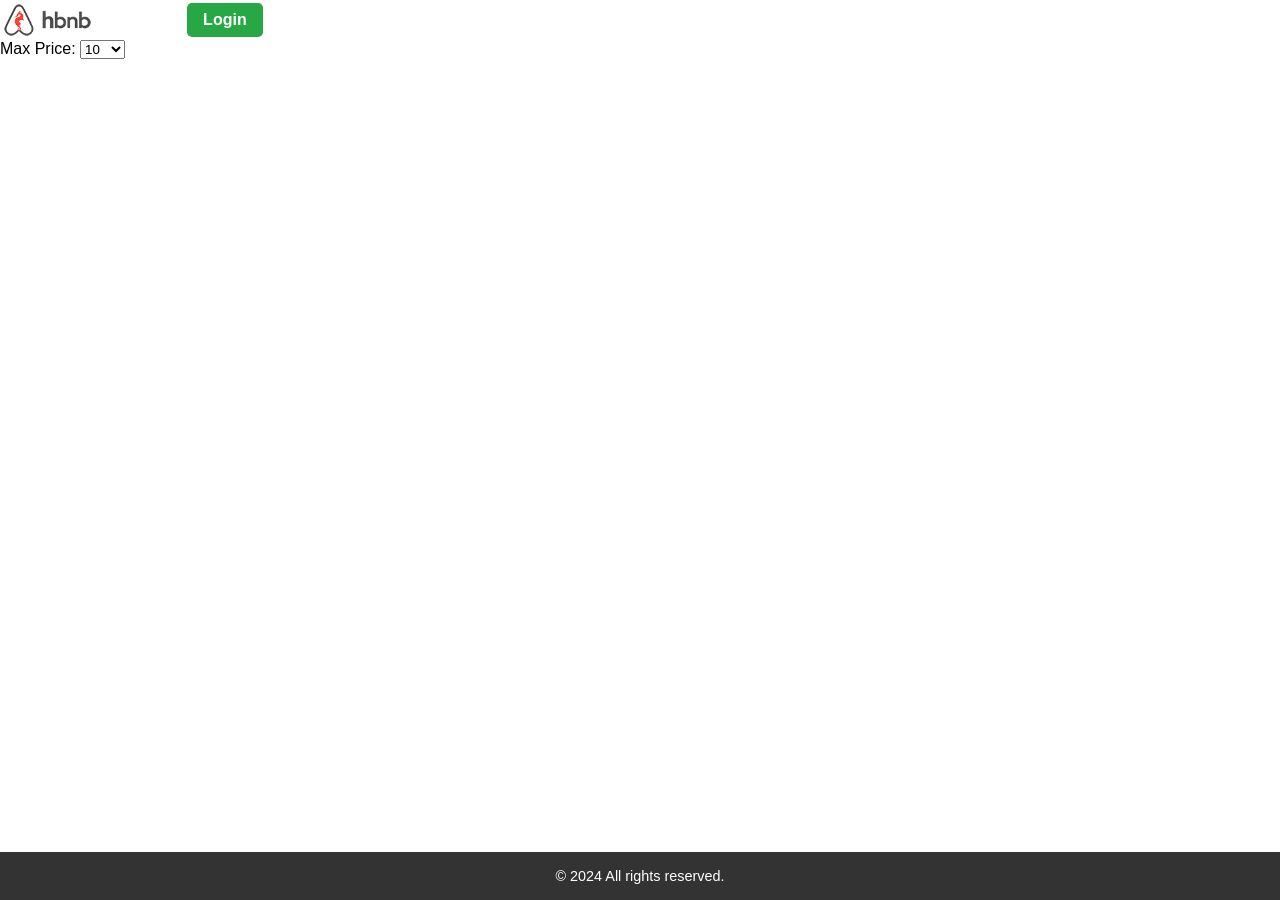
<file: part4/base_files/index.html>
<!DOCTYPE html>
<html lang="en">
<head>
    <meta charset="UTF-8">
    <meta name="viewport" content="width=device-width, initial-scale=1.0">
    <title>List of Places</title>
    <link rel="stylesheet" href="styles.css">
    <link rel="icon" type="image/png" href="images/icon.png">
</head>
<body>
    <header>
        <nav>
            <img src="images/logo.png" alt="App Logo" class="logo">
            <a href="index.html">Home</a>
            <a href="login.html" id="login-link" class="login-button">Login</a>
        </nav>
    </header>
    <main>
        <section id="filter">
            <label for="price-filter">Max Price:</label>
            <select id="price-filter">
                <!-- Options will be populated dynamically -->
            </select>
        </section>
        <section id="places-list">
            <!-- List of places will be populated dynamically -->
        </section>
    </main>
    <footer>
        &copy; 2024 All rights reserved.
    </footer>
    <script src="scripts.js"></script>
</body>
</html>
</file>
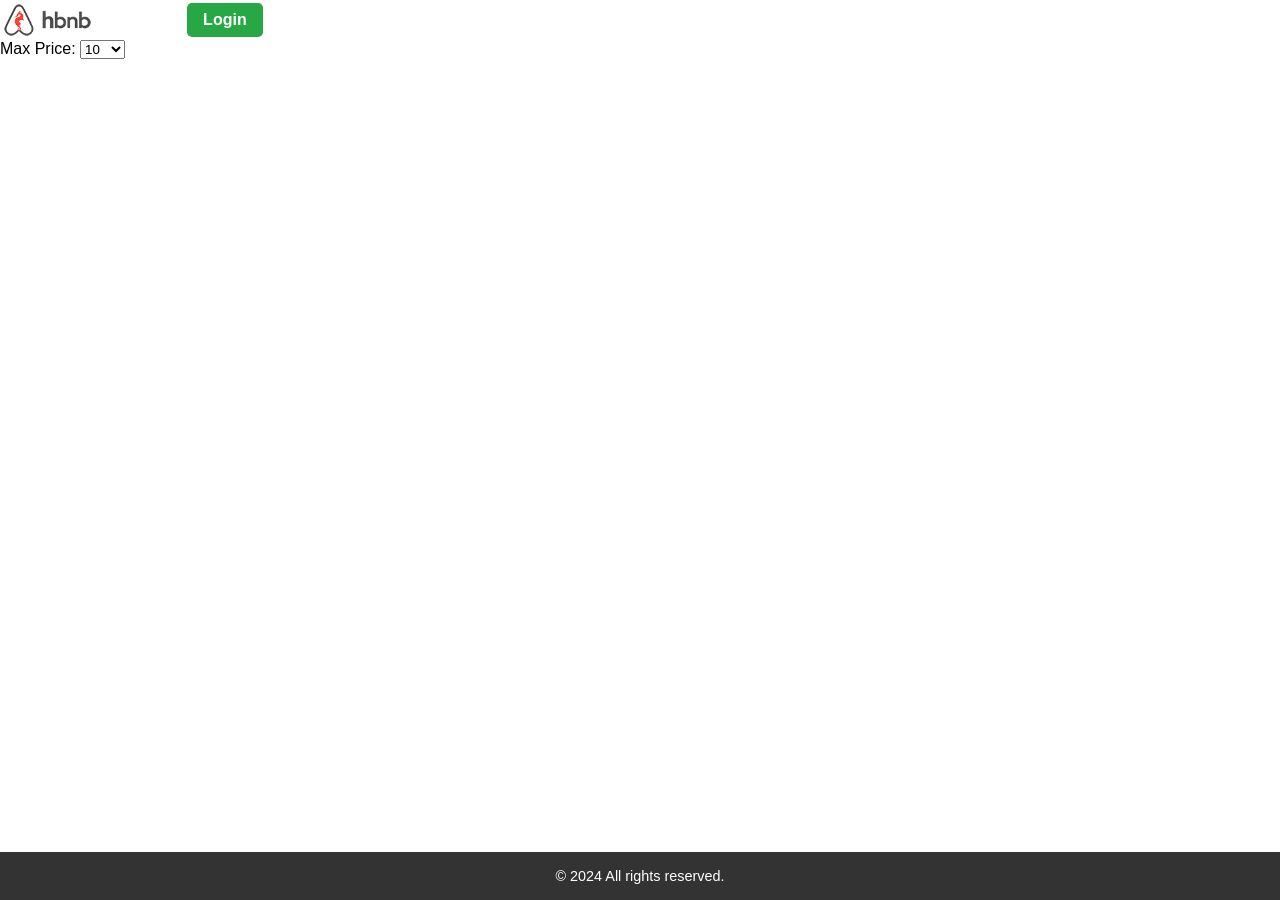
<file: part4/base_files/add_review.html>
<!DOCTYPE html>
<html lang="en">
<head>
    <meta charset="UTF-8">
    <meta name="viewport" content="width=device-width, initial-scale=1.0">
    <title>Add Review</title>
    <link rel="stylesheet" href="styles.css">
    <link rel="icon" type="image/png" href="images/icon.png">
</head>
<body>
    <header>
        <nav>
            <img src="images/logo.png" alt="App Logo" class="logo">
            <a href="index.html">Home</a>
            <a href="login.html" id="login-link" class="login-button">Login</a>
        </nav>
    </header>
    <main>
        <form id="review-form" class="add-review">
            <h2>Add a Review</h2>
            <label for="review">Your Review:</label>
            <textarea id="review" name="review" required></textarea>
            <label for="rating">Rating:</label>
            <select id="rating" name="rating" required>
                <!-- Options for rating -->
            </select>
            <button type="submit">Submit Review</button>
        </form>
    </main>
    <footer>
        &copy; 2024 All rights reserved.
    </footer>
    <script src="scripts.js"></script>
</body>
</html>
</file>
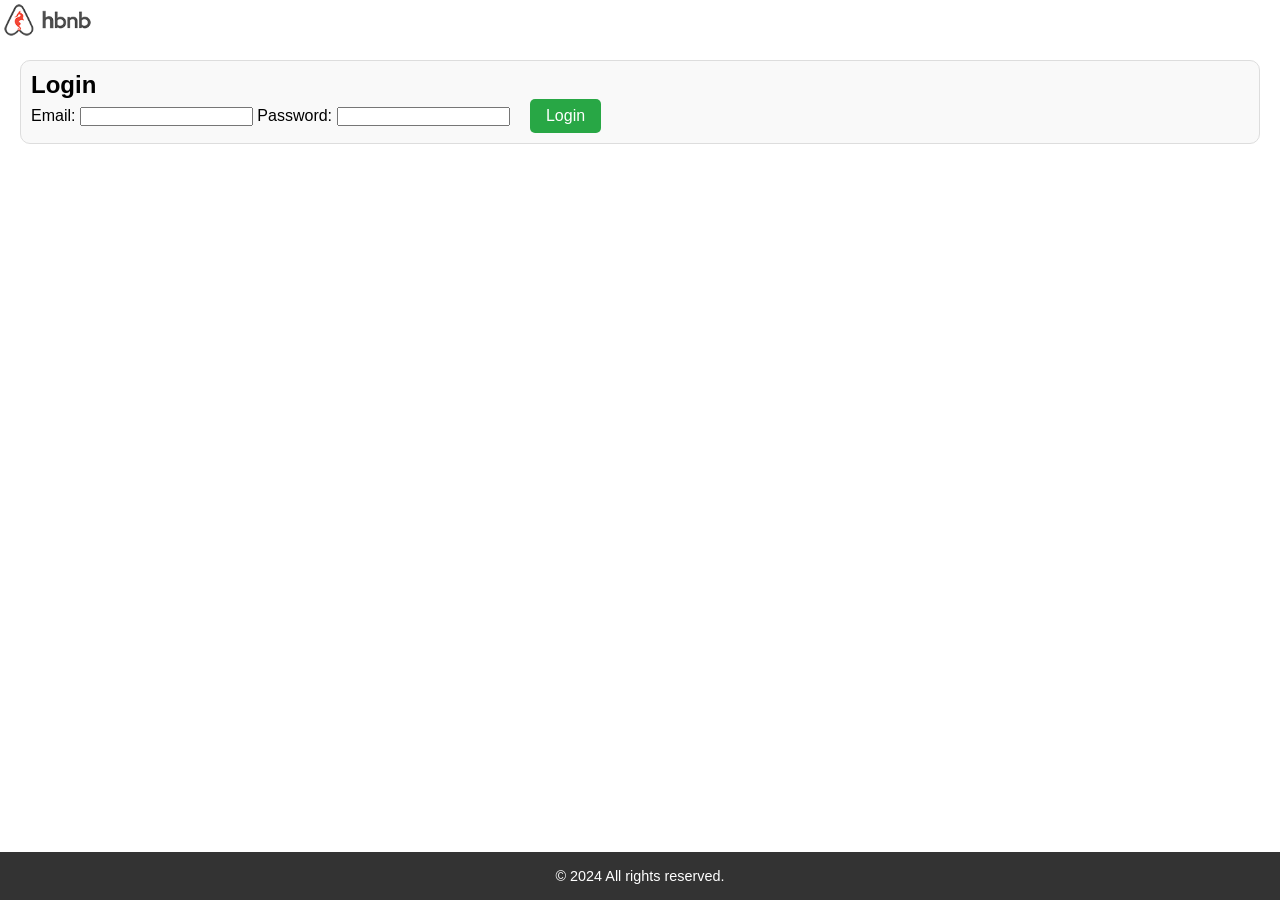
<file: part4/base_files/login.html>
<!DOCTYPE html>
<html lang="en">
<head>
    <meta charset="UTF-8">
    <meta name="viewport" content="width=device-width, initial-scale=1.0">
    <title>Login</title>
    <link rel="stylesheet" href="styles.css">
    <link rel="icon" type="image/png" href="images/icon.png">
</head>
<body>
    <header>
        <nav>
            <img src="images/logo.png" alt="App Logo" class="logo">
            <a href="index.html">Home</a>
        </nav>
    </header>
    <main>
        <form id="login-form" class="form">
            <h2>Login</h2>
            <label for="email">Email:</label>
            <input type="email" id="email" name="email" required>
            <label for="password">Password:</label>
            <input type="password" id="password" name="password" required>
            <button type="submit" class="login-button">Login</button>
        </form>
    </main>
    <footer>
        &copy; 2024 All rights reserved.
    </footer>
    <script src="scripts.js"></script>
</body>
</html>
</file>
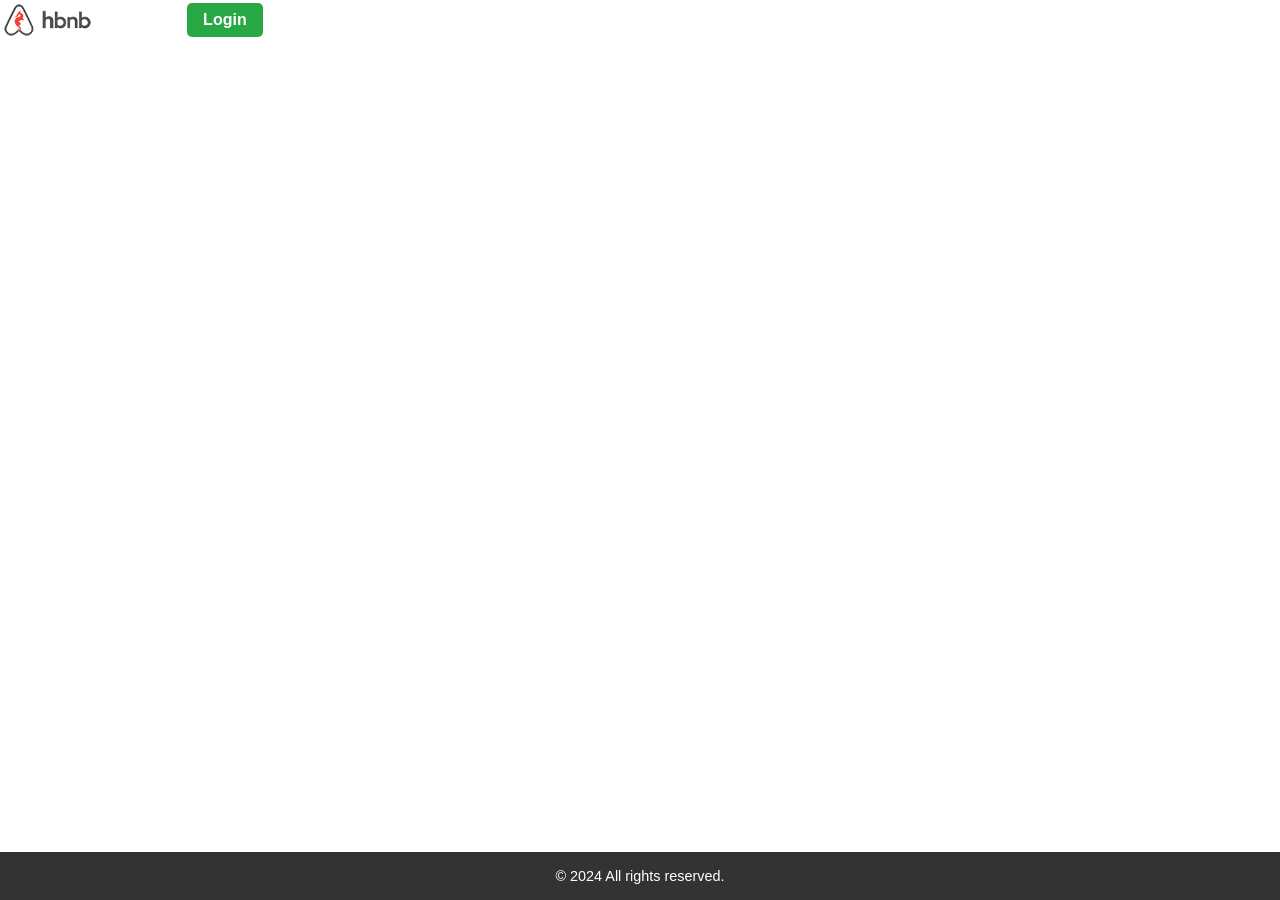
<file: part4/base_files/place.html>
<!DOCTYPE html>
<html lang="en">
<head>
    <meta charset="UTF-8">
    <meta name="viewport" content="width=device-width, initial-scale=1.0">
    <title>Place Details</title>
    <link rel="stylesheet" href="styles.css">
    <link rel="icon" type="image/png" href="images/icon.png">
</head>
<body>
    <header>
        <nav>
            <img src="images/logo.png" alt="App Logo" class="logo">
            <a href="index.html">Home</a>
            <a href="login.html" id="login-link" class="login-button">Login</a>
        </nav>
    </header>
    <main>
        <section id="place-details">
            <!-- Place details will be populated dynamically -->
        </section>
        <section id="reviews">
            <!-- Reviews will be populated dynamically -->
        </section>
        <section id="add-review" style="display:none;">
            <h2>Add a Review</h2>
            <form id="review-form" class="add-review">
                <label for="review-text">Review:</label>
                <textarea id="review-text" name="review-text" required></textarea>
                <button type="submit">Submit</button>
            </form>
        </section>
    </main>
    <footer>
        &copy; 2024 All rights reserved.
    </footer>
    <script src="scripts.js"></script>
</body>
</html>
</file>
<file: part4/base_files/styles.css>
/* 
  This is a SAMPLE File to get you started. Follow the instructions on the project to complete the tasks. 
  You'll probably need to override some of theese styles.
*/

* {
    box-sizing: border-box;
    margin: 0;
    padding: 0;
    font-family: Arial, sans-serif;
}

.place-card, .review-card {
  margin: 20px;
  padding: 10px;
  border: 1px solid #ddd;
  border-radius: 10px;
  background: #fff;
  box-shadow: 0 2px 4px rgba(0,0,0,0.03);
}

.place-card h3 {
  margin-bottom: 0.5rem;
}

.details-button {
  display: inline-block;
  margin-top: 1rem;
  padding: 0.5rem 1rem;
  background: #007bff;
  color: #fff;
  border: none;
  border-radius: 5px;
  cursor: pointer;
  font-size: 1rem;
  transition: background 0.2s;
}
.details-button:hover {
  background: #0056b3;
}

.place-details {
  margin: 20px;
  padding: 10px;
  border: 1px solid #ddd;
  border-radius: 10px;
  background: #fafafa;
}

.place-info {
  margin-bottom: 0.5rem;
}

.review-card {
  margin-bottom: 1rem;
}

.add-review, .form {
  margin: 20px;
  padding: 10px;
  border: 1px solid #ddd;
  border-radius: 10px;
  background: #f9f9f9;
}

.login-button {
  background: #28a745;
  color: #fff;
  border: none;
  border-radius: 5px;
  padding: 0.5rem 1rem;
  cursor: pointer;
  font-size: 1rem;
  margin-left: 1rem;
}
.login-button:hover {
  background: #218838;
}

.logo {
  height: 40px;
  vertical-align: middle;
  margin-right: 1rem;
}

footer {
  background: #333;
  color: #fff;
  text-align: center;
  padding: 1rem;
  position: fixed;
  left: 0;
  bottom: 0;
  width: 100%;
  font-size: 0.9rem;
}

nav {
  display: flex;
  align-items: center;
}

nav a {
  color: #fff;
  text-decoration: none;
  margin-left: 1rem;
  font-weight: bold;
}

body {
  min-height: 100vh;
  padding-bottom: 60px;
}
</file>
